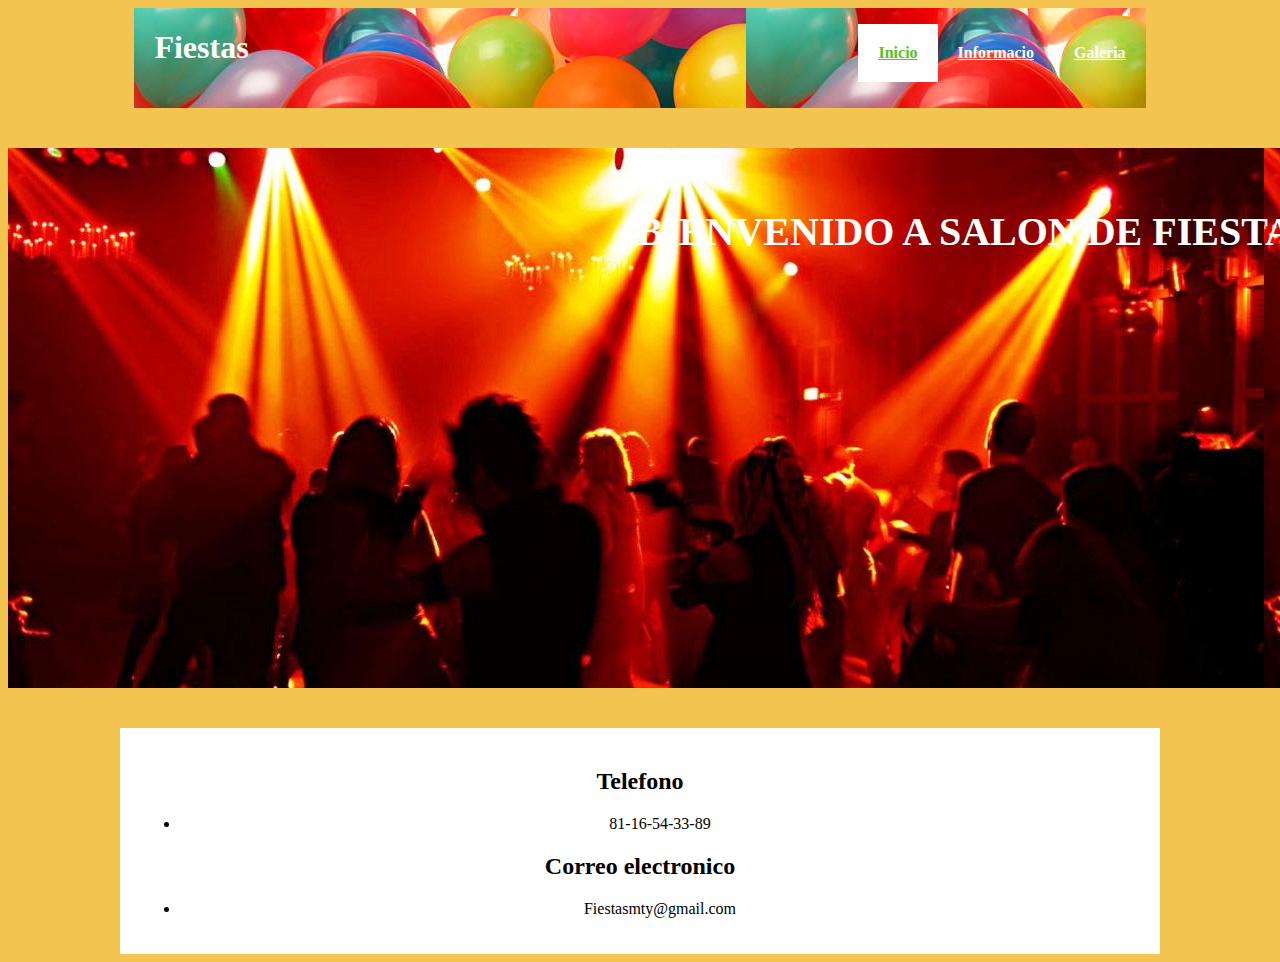
<file: index.html>
<!DOCTYPE html>
<html lang="en" dir="ltr">
  <head>
    <meta charset="utf-8">
    <meta name="viewport" content="width=device-width, initial-scale=1.0">
    <meta http-equiv="X-UA-Compatible" content="ie=edge">
    <meta name="description" content="Fiestas, Reuniones, posadas">
    <meta name="keywords" content="Fiestas">
    <link rel="stylesheet" href="https://use.fontawesome.com/releases/v5.7.2/css/all.css" integrity="sha384-fnmOCqbTlWIlj8LyTjo7mOUStjsKC4pOpQbqyi7RrhN7udi9RwhKkMHpvLbHG9Sr" crossorigin="anonymous">
    <link rel="stylesheet" type="text/css" href="./css/estilos.css">
    <meta charset="utf-8">
    <title>Fiestas</title>
  </head>
  <body>
    <div class="container2">

      <div class="Menu">
        <h1>Fiestas</h1>
        <ul>
          <b>
          <li><a class="current" href="./index.html">Inicio</a></li>
          <li><a href="./informacion.html">Informacio</a></li>
          <li><a href="./galeria.html">Galeria</a></li>
        </b>
        </ul>
      </div>
    </div>

    <div class="portada">
      <center>
      <p><b>BIENVENIDO A SALON DE FIESTAS MTY</b></p>
      </center>
    </div>
    <div class="informacion2">
      <center>
      <h2>Telefono</h2>
      <ul>
        <li>81-16-54-33-89</li>
      </ul>
      <h2>Correo electronico</h2>
      <ul>
        <li>Fiestasmty@gmail.com</li>
      </ul>
    </div>
    </center>
  </body>
</html>
</file>
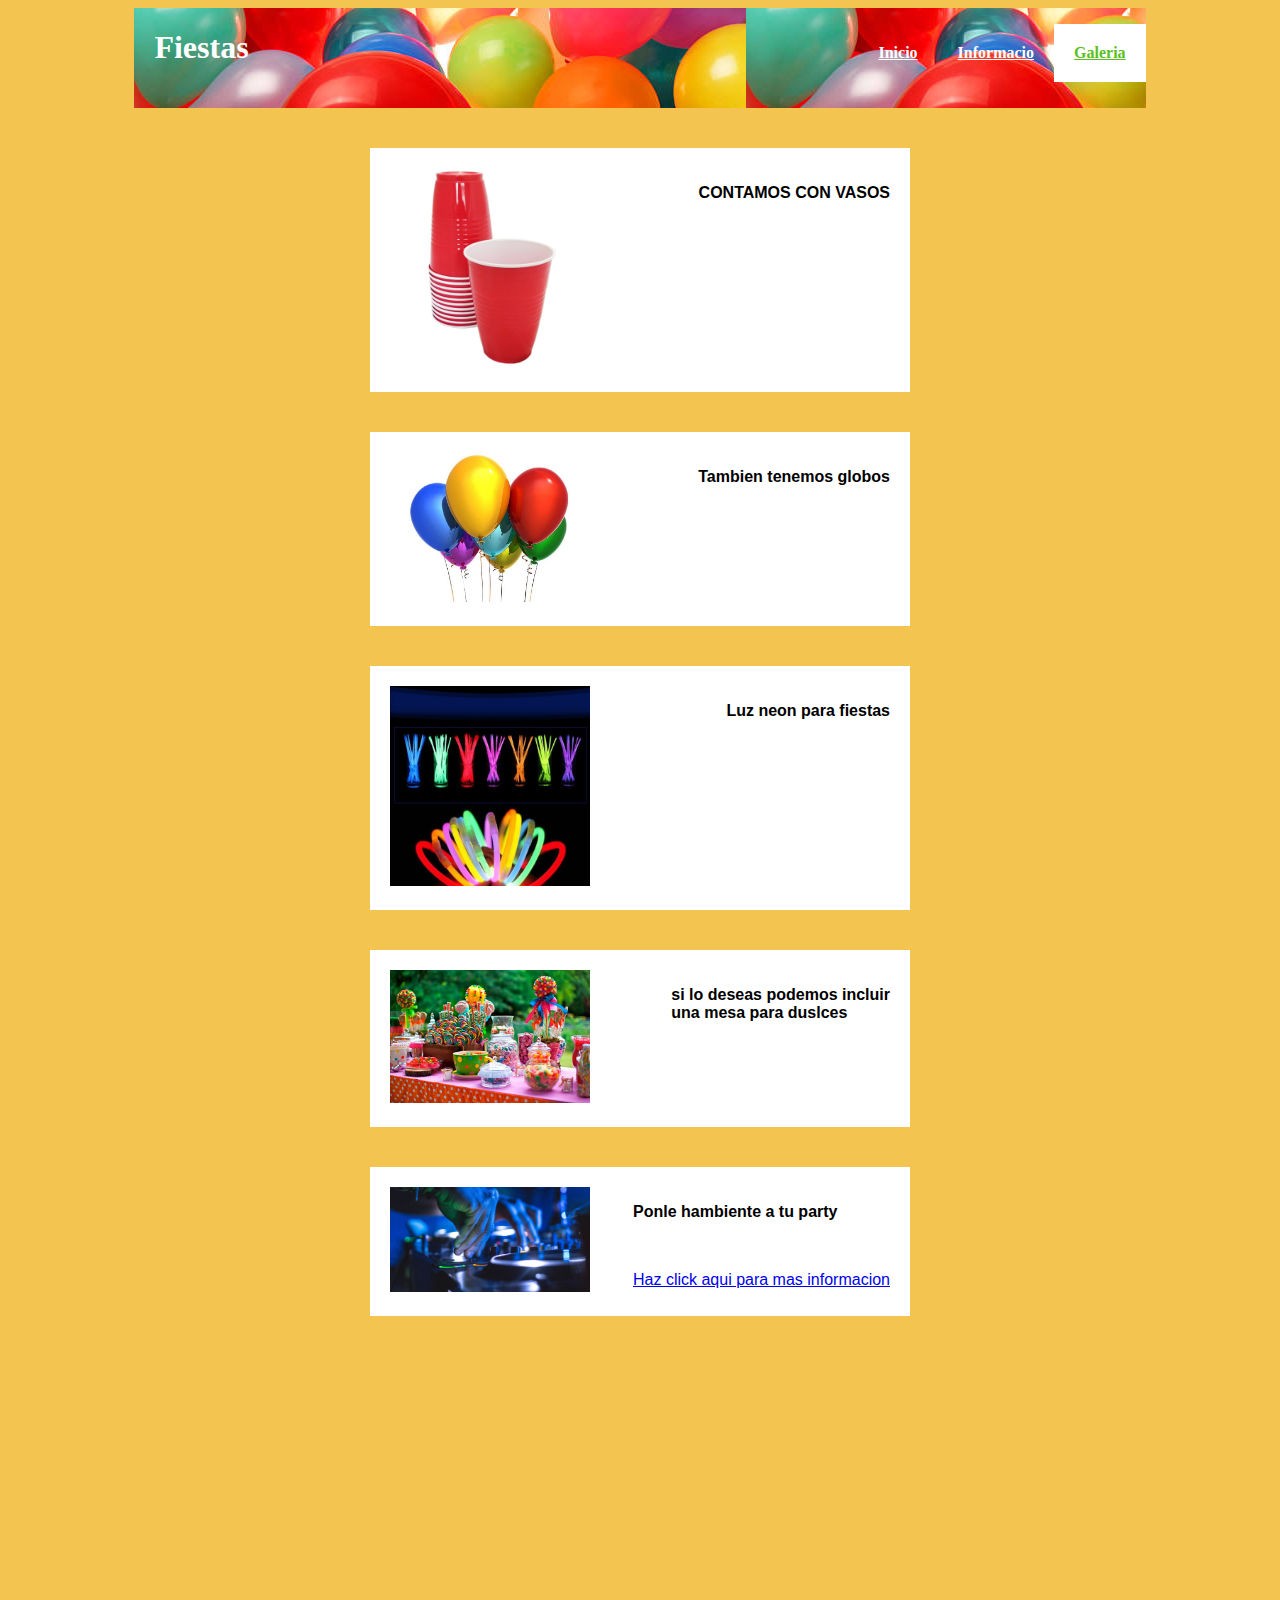
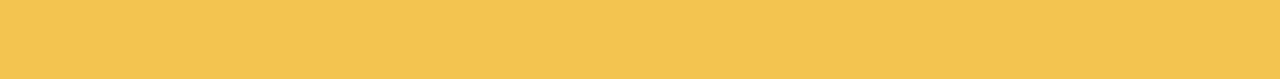
<file: galeria.html>
<!DOCTYPE html>
<html lang="en" dir="ltr">
  <head>
    <meta charset="utf-8">
    <meta name="viewport" content="width=device-width, initial-scale=1.0">
    <meta http-equiv="X-UA-Compatible" content="ie=edge">
    <meta name="description" content="Fiestas, Reuniones, posadas">
    <meta name="keywords" content="Fiestas">
    <link rel="stylesheet" href="https://use.fontawesome.com/releases/v5.7.2/css/all.css" integrity="sha384-fnmOCqbTlWIlj8LyTjo7mOUStjsKC4pOpQbqyi7RrhN7udi9RwhKkMHpvLbHG9Sr" crossorigin="anonymous">
    <link rel="stylesheet" type="text/css" href="./css/estilos.css">
    <meta charset="utf-8">
    <title>Fiestas</title>
  </head>
  <body>
    <div class="container2">

      <div class="Menu">
        <h1>Fiestas</h1>
        <ul>
          <b>
          <li><a href="./index.html">Inicio</a></li>
          <li><a href="./informacion.html">Informacio</a></li>
          <li><a class="current" href="./galeria.html">Galeria</a></li>
        </b>
        </ul>
      </div>
    </div>
    <div class="vasos">
      <a href="https://www.google.com/search?ei=ngOiXb29KNXZ-gSm-JDIBA&q=vasos+para+fiestas&oq=vasos+para+fiestas&gs_l=psy-ab.3..0l10.1693.3618..4500...0.2..0.111.1329.4j9......0....1..gws-wiz.......0i71j0i67.xlNpPCCwcSQ&ved=0ahUKEwi9hO-dlpflAhXVrJ4KHSY8BEkQ4dUDCAs&uact=5" target="_blank"><img id="img2"src="/Imagenes/vasos.jpg" alt="vasos rojos"></a>

      <div class="desc">
        <b><p>CONTAMOS CON VASOS</p> </b>
      </div>
    </div>

    <div class="vasos">
      <a href="https://www.google.com/search?q=globos&oq=globos&aqs=chrome.0.69i59l2j0l4.2127j0j9&sourceid=chrome&ie=UTF-8" target="_blank"><img id="img2"src="/Imagenes/globo.jpg" alt="Globos"></a>

      <div class="desc">
        <b><p>Tambien tenemos globos</p> </b>
      </div>
    </div>


    <div class="vasos">
      <a href="https://www.google.com/search?ei=pAOiXZvjCpjB-wT_gb2gAg&q=luces+neon+fiestas&oq=luces+neon+fiestas&gs_l=psy-ab.3..0i22i30l10.17507.22552..23668...0.1..0.123.1915.2j16......0....1..gws-wiz.....0..0i71j0j0i131j0i67j0i131i67.D5o7u-mpXks&ved=0ahUKEwibxb-glpflAhWY4J4KHf9ADyQQ4dUDCAs&uact=5" target="_blank"><img id="img2"src="/Imagenes/luces.jpg" alt="Luces de neon"></a>

      <div class="desc">
        <b><p>Luz neon para fiestas</p> </b>
      </div>
    </div>


    <div class="vasos">
      <a href="https://www.google.com/search?ei=pAOiXZvjCpjB-wT_gb2gAg&q=mesa+de+dulces&oq=mesa+de+dulces&gs_l=psy-ab.3..0j0i67j0l7j0i67.72641.75652..75905...0.1..1.243.1600.2j11j1......0....1..gws-wiz.....0..0i71j0i131.uz-GmLlg4n0&ved=0ahUKEwibxb-glpflAhWY4J4KHf9ADyQQ4dUDCAs&uact=5" target="_blank"><img id="img2"src="/Imagenes/mesa.jpg" alt="mesa de dulces"></a>
      
      <div class="desc">
        <b><p>si lo deseas podemos incluir <br>una mesa para duslces</p> </b>
      </div>
    </div>

    <div class="vasos">
      <a href="https://rentadeluzysonido.com.mx/renta-de-sonido-dj-para-fiestas.html" target="_blank"><img id="img2"src="/Imagenes/dj.png" alt="dj"></a>

      <div class="desc">
        <b><p>Ponle hambiente a tu party</p> </b><br>
        <p><a href="https://rentadeluzysonido.com.mx/renta-de-sonido-dj-para-fiestas.html" target="_blank">Haz click aqui para mas informacion</a></p>
      </div>
    </div>

      <br><br>
      <center>
      <iframe width="560" height="315" src="https://www.youtube.com/embed/pBSKvHI8wyU" frameborder="0" allow="accelerometer; autoplay; encrypted-media; gyroscope; picture-in-picture" allowfullscreen></iframe>
      </center>

  </body>
</html>
</file>
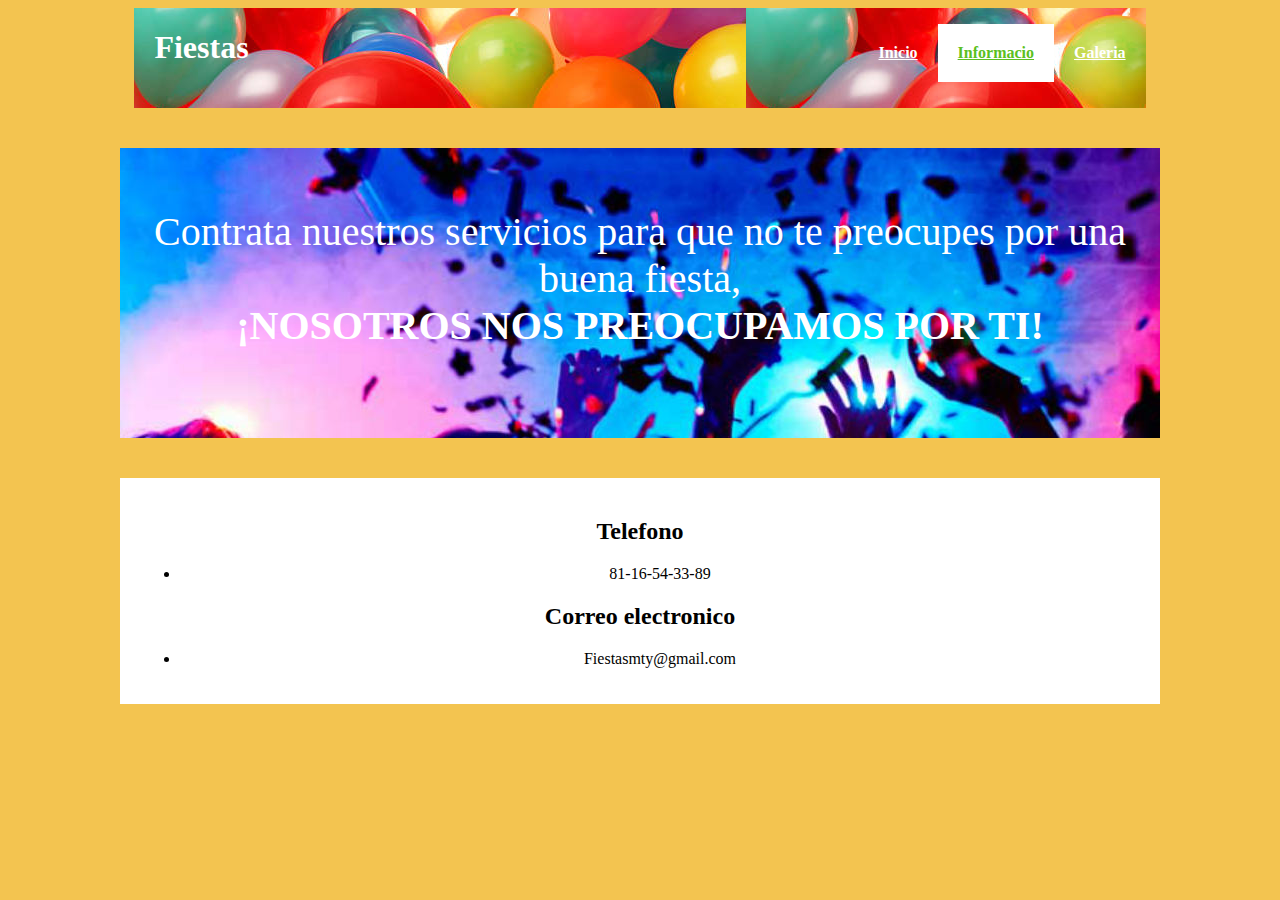
<file: informacion.html>
<!DOCTYPE html>
<html lang="en" dir="ltr">
  <head>
    <meta charset="utf-8">
    <meta name="viewport" content="width=device-width, initial-scale=1.0">
    <meta http-equiv="X-UA-Compatible" content="ie=edge">
    <meta name="description" content="Fiestas, Reuniones, posadas">
    <meta name="keywords" content="Fiestas">
    <link rel="stylesheet" href="https://use.fontawesome.com/releases/v5.7.2/css/all.css" integrity="sha384-fnmOCqbTlWIlj8LyTjo7mOUStjsKC4pOpQbqyi7RrhN7udi9RwhKkMHpvLbHG9Sr" crossorigin="anonymous">
    <link rel="stylesheet" type="text/css" href="./css/estilos.css">
    <meta charset="utf-8">
    <title>Fiestas</title>
  </head>
  <body>
    <div class="container2">

      <div class="Menu">
        <h1>Fiestas</h1>
        <ul>
          <b>
          <li><a href="./index.html">Inicio</a></li>
          <li><a class="current" href="./informacion.html">Informacio</a></li>
          <li><a href="./galeria.html">Galeria</a></li>
        </b>
        </ul>
      </div>
    </div>
    <div class="informacion">
      <center>
      <p>Contrata nuestros servicios para que no te preocupes por una buena fiesta, <br><b>¡NOSOTROS NOS PREOCUPAMOS POR TI!</b></p>
      </center>
    </div>

    <div class="informacion2">
      <center>
      <h2>Telefono</h2>
      <ul>
        <li>81-16-54-33-89</li>
      </ul>
      <h2>Correo electronico</h2>
      <ul>
        <li>Fiestasmty@gmail.com</li>
      </ul>
    </div>
    </center>




  </body>
</html>
</file>
<file: css/estilos.css>
.Menu h1{
float: left;
padding-top: 20px;
padding: 0 20px;
color: white;
}

.container2{
  background: url('/Imagenes/menu.jpg');
  width: 80%;
  height: 100px;
  margin: auto;
}

.Menu a {
 color: #fff;
}

.Menu ul {
 list-style: none;
 float: right;
}
.Menu ul li{
 float: left;
}
 .Menu ul li a {
  display: block;
  padding: 20px;
  text-align: center;

 }

 .Menu ul li a:hover,
 .Menu ul li a.current {
  border-color: #3d8e33;
  background: #FFF;
  color: #5BBF21;
 }

html{
  background: #F3C450;
}

.Menu{
  background: url('/Imagenes/portada.jpg');
}
/*INICIO*/

.portada{
  height: 500px;
  width: 2000px;
  background: url(/Imagenes/portada1.jpg);
  margin: auto;
  padding: 20px;
  margin-top: 40px;
}

.portada P{
  color: white;
  font-size: 40px;
}

/*INFORMACION*/

.informacion{
  height: 250px;
  width: 1000px;
  background: url(/Imagenes/img1.jpg);
  margin: auto;
  padding: 20px;
  margin-top: 40px;
}

.informacion2{
  height: auto;
  width: 1000px;
  background: white;
  margin: auto;
  padding: 20px;
  margin-top: 40px;
}

.informacion P{
  color: white;
  font-size: 40px;
}

#img1{
  height: auto;
  width: 200px;
}

/*GALERIA*/
.vasos{
  height: auto;
  width: 500px;
  background: white;
  margin: auto;
  padding: 20px;
  margin-top: 40px;
}

#img2{
  width: 200px;
}

.desc{
  font-family: 'Segoe UI', Tahoma, Geneva, Verdana, sans-serif;
float: right;
}


iframe{
  margin: auto;
}
</file>
